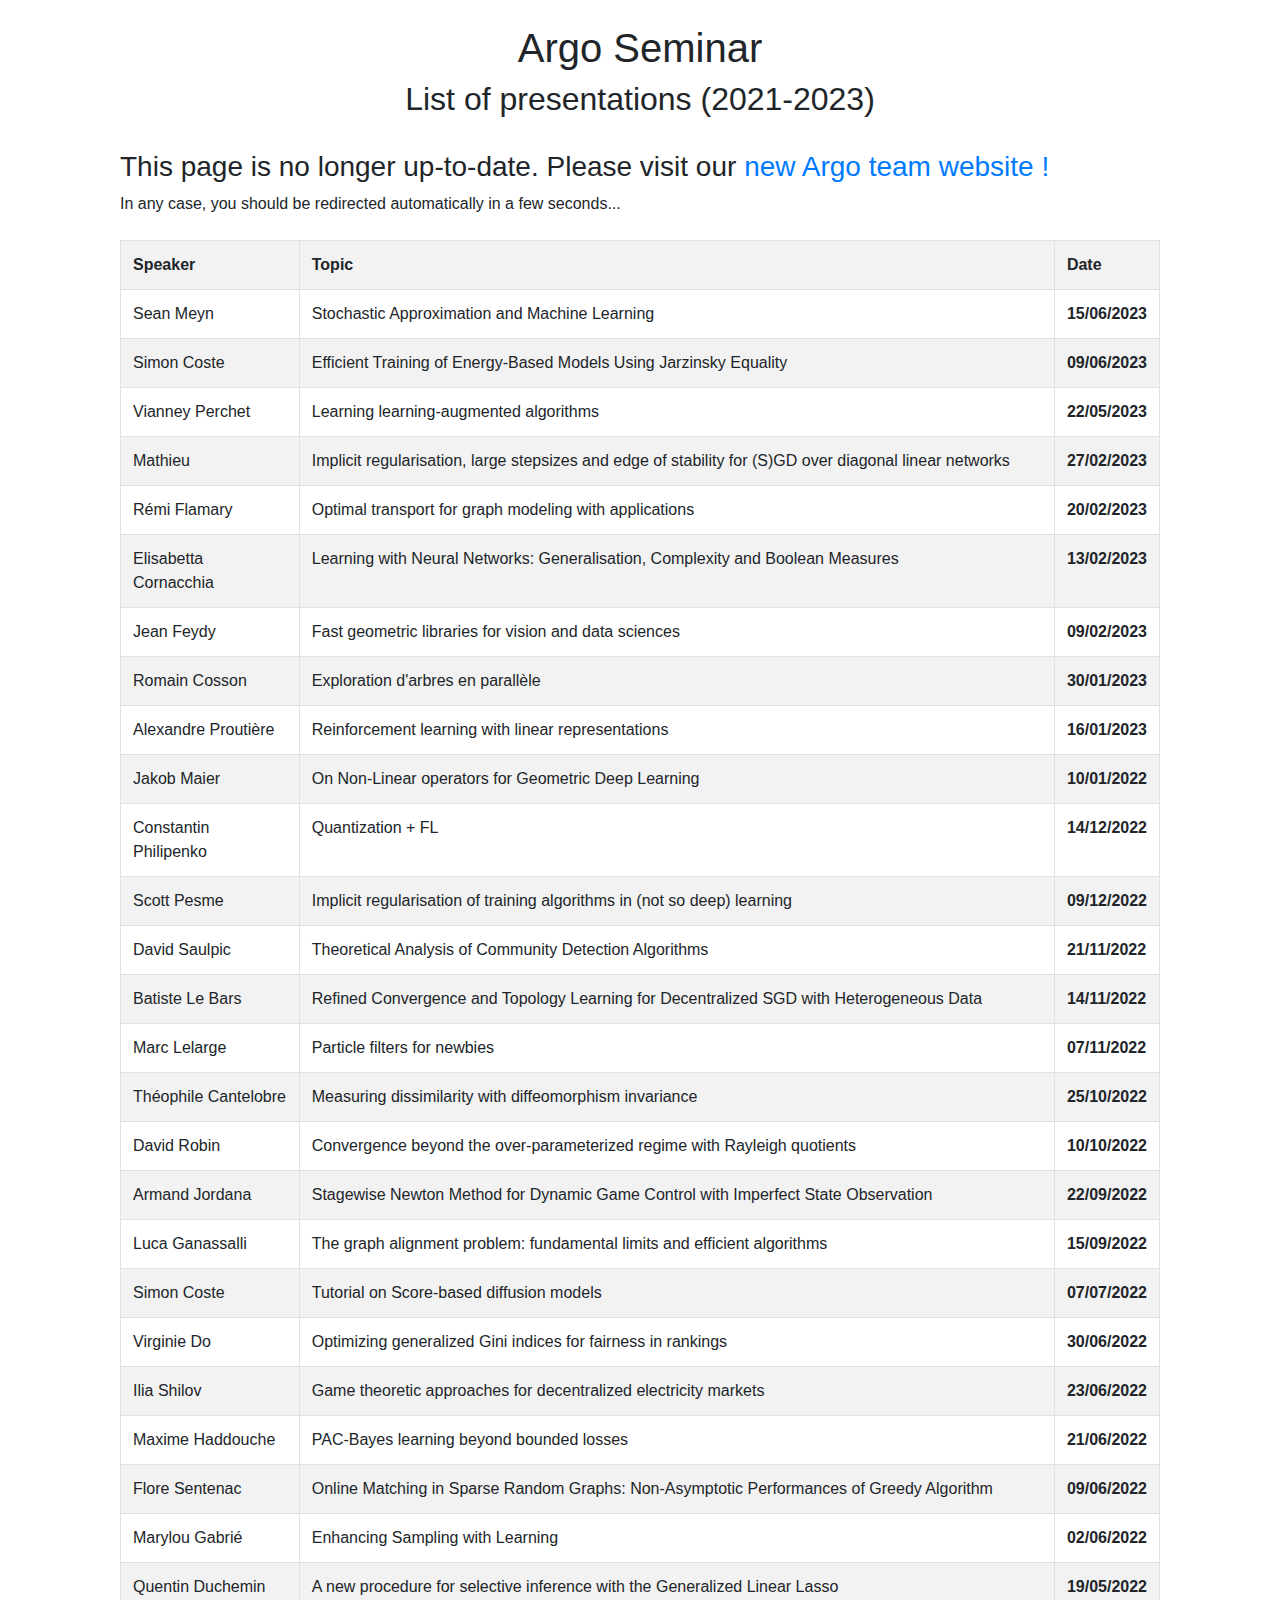
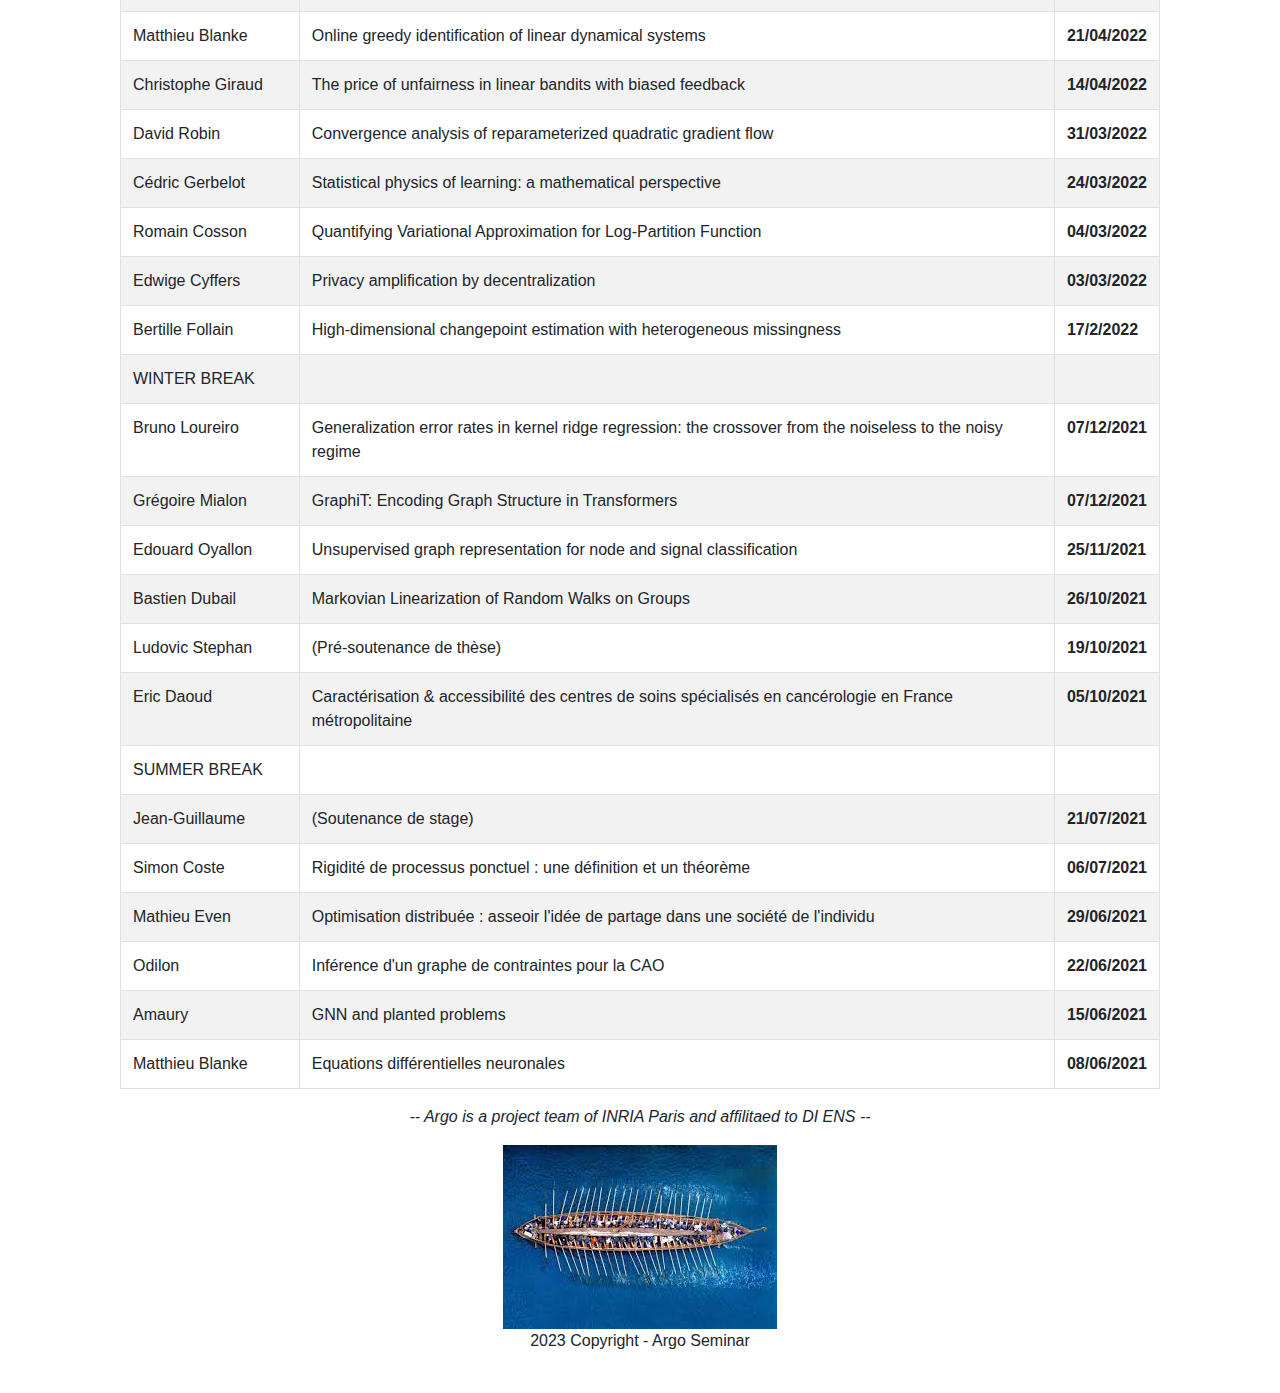
<file: index.html>
<!DOCTYPE html>
<html>

<head>
    <!-- Use bootsrap -->
    <link rel="stylesheet" href="https://cdn.jsdelivr.net/npm/bootstrap@4.3.1/dist/css/bootstrap.min.css"
        integrity="sha384-ggOyR0iXCbMQv3Xipma34MD+dH/1fQ784/j6cY/iJTQUOhcWr7x9JvoRxT2MZw1T" crossorigin="anonymous">
    <link rel="stylesheet" type="text/css" href="static/style.css">
    <!-- More on HTML heads at : https://www.w3schools.com/html/html_head.asp -->
    <title>Argo Seminars</title>
    <link rel="icon" href="https://pbs.twimg.com/profile_images/1097422451993128961/HSOVJoHU_400x400.png">
    <meta charset="UTF-8">
    <meta name="description" content="List of all Argo Seminars">
    <meta name="keywords" content="Argo, INRIA, Seminar, Talks, Machine Learning, Paris">
    <meta name="viewport" content="width=device-width, initial-scale=1">
    <meta name="author" content="Romcos">
    <meta name="google-site-verification" content="_O8ZXdoXkNaa9pimUpRalf8jLppJ9HQgpAzSZW_NAUM" />
    <meta http-equiv="refresh" content="10;url=https://www.di.ens.fr/argo/content/seminar.html">
    <script type="text/javascript" src="static/javascript.js"></script>
</head>

<body>
    <h1>Argo Seminar</h1>
    <h2>List of presentations (2021-2023)</h2>
    <br>
    <h3>This page is no longer up-to-date. Please visit our <a href="https://www.di.ens.fr/argo/content/seminar.html">
            new Argo team website !</a></h3>
    In any case, you should be redirected automatically in a few seconds...
    <br>
    <br>

    <div id="main_table">
    </div>


    <div class="text-center">
        <p class="italic">-- Argo is a project team of INRIA Paris and affilitaed to DI ENS --</p>
        <img src="static/argo.jpeg">
    </div>
</body>

<footer>
    <div class="container">
        <p>2023 Copyright - Argo Seminar</p>
    </div>
</footer>

</html>

<script>
    readJSONFile("data/seminar.json").then((jsonList) => {
        const table = buildTable(jsonList.reverse());
        document.getElementById("main_table").appendChild(table);
    }).catch((error) => {
        console.error(error);
    });
</script>
</file>
<file: static/style.css>
body {
    font-family: Arial, Helvetica, sans-serif;
    width: 85%;
    margin: auto;
    padding: 1.5em;
}

/*table {
    width: 70%;
    border: 1px solid blue;
    margin-left: auto;
    margin-right: auto;
}*/
/*
th,
td {
    border: 1px solid black;
    padding: 3pt;
}*/

h1,
h2 {
    text-align: center;
}

.toggle:hover {
    color: purple;
}

.content {
    color: grey;
    font-style: italic;

}

.container {
    padding: 0 20px;
    text-align: center;
}

.text-center {
    text-align: center;
}

.italic {
    font-style: italic;
}

/*
.columnHeader {
    text-align: center;
    border: 1px solid blue;
}*/

/* CSS for people */
.person-div {
    width: 400px;
    height: 400px;
    background-color: #FFE;
    border: 2px solid #000;
    display: inline-block;
    margin: 5px;
}

.person-name {
    text-align: center;
}

.person-position {
    text-align: center;
}

.person-pic {
    display: block;
    width: 200px;
    height: 200px;
    margin-left: auto;
    margin-right: auto;
    object-fit: cover;
}

.person-interests {
    text-align: center;
}
</file>
